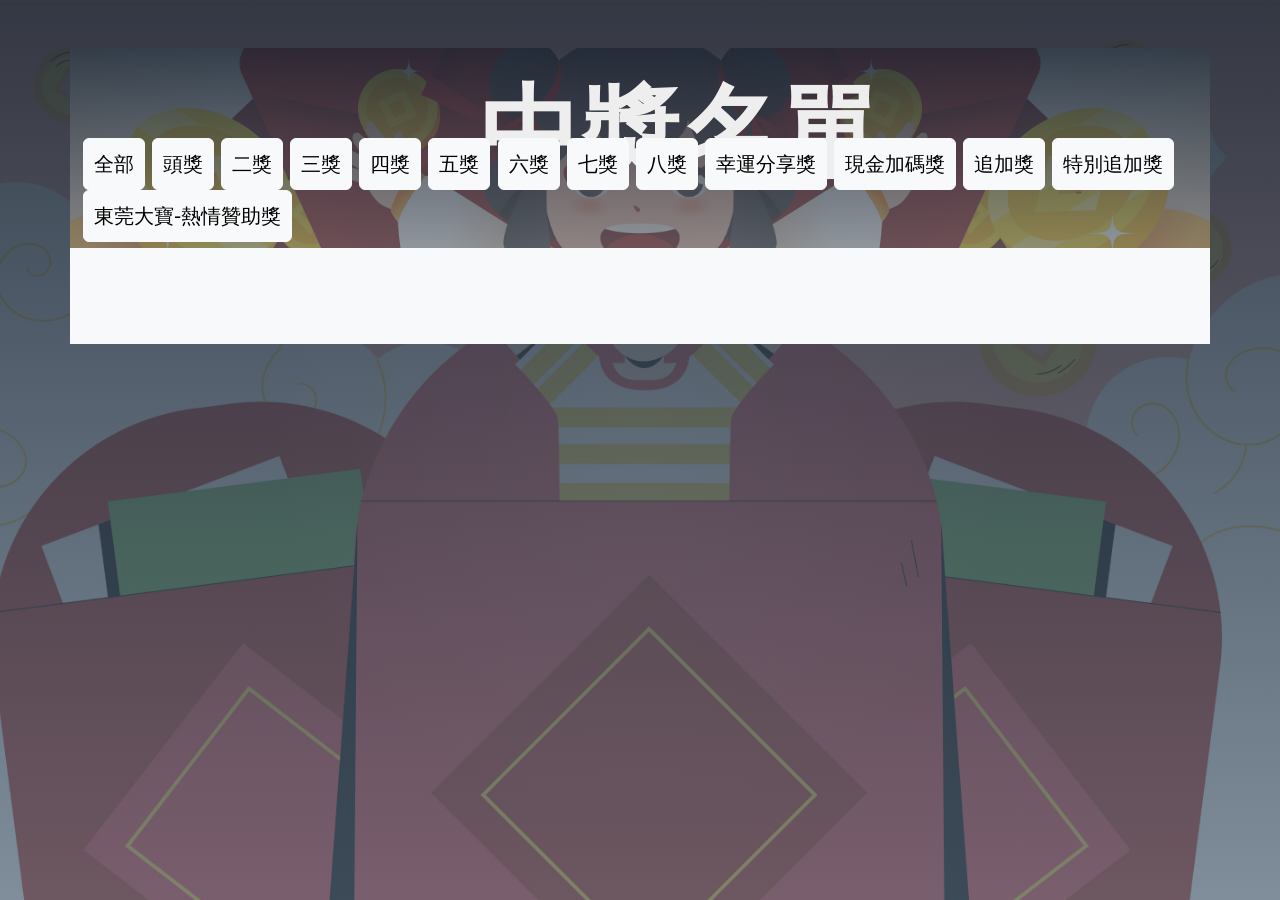
<file: winnersData.html>
<!DOCTYPE html>
<html lang="zh-Hant">
<head>
    <meta charset="UTF-8">
    <title>中獎名單</title>
    <meta name="viewport"
    content="width=device-width, initial-scale=1.0">
    <script src="https://cdn.sheetjs.com/xlsx-0.20.3/package/dist/xlsx.full.min.js"></script>
    <link href="https://cdn.jsdelivr.net/npm/bootstrap@5.3.8/dist/css/bootstrap.min.css" rel="stylesheet"
    integrity="sha384-sRIl4kxILFvY47J16cr9ZwB07vP4J8+LH7qKQnuqkuIAvNWLzeN8tE5YBujZqJLB" crossorigin="anonymous">
    <link rel="stylesheet" href="https://cdnjs.cloudflare.com/ajax/libs/animate.css/4.1.1/animate.min.css"/>
<body>
  <div class="main my-5">
    <audio id="bgm" src="./music/runrunman.mp3" loop preload="auto"></audio>
      <div class="container">
          <div class="row">
              <div class="col-2 smore-img">
                <div class="prize-tabs ">
                  <button data-prize="all" class="activebtn btn btn-light">全部</button>
                  <button data-prize="1" class="btn btn-light">頭獎</button>
                  <button data-prize="2" class="btn btn-light">二獎</button>
                  <button data-prize="3" class="btn btn-light">三獎</button>
                  <button data-prize="4" class="btn btn-light">四獎</button>
                  <button data-prize="5" class="btn btn-light">五獎</button>
                  <button data-prize="6" class="btn btn-light">六獎</button>
                  <button data-prize="7" class="btn btn-light">七獎</button>
                  <button data-prize="8" class="btn btn-light">八獎</button>
                  <button data-prize="9" class="btn btn-light">幸運分享獎</button>
                  <button data-prize="10" class="btn btn-light">現金加碼獎</button>
                  <button data-prize="12" class="btn btn-light">追加獎</button>
                  <button data-prize="11" class="btn btn-light">特別追加獎</button>
                  <button data-prize="13" class="btn btn-light">東莞大寶-熱情贊助獎</button>
                </div>
              </div>
              <div class="col-12 d-flex justify-content-center align-items-center bg-light p-5">
                  <ul id="winner-list"
                  class="fs-3 "></ul>
              </div>
          </div>
      </div>
  </div>

<style>
body::before {
  content: '';
  position: fixed;
  inset: 0;
  z-index: -1;

  background-image:
      radial-gradient(
      circle at center,
      rgba(255,255,255,0.03),
      rgba(255,255,255,0) 50%
      ),
      linear-gradient(
      180deg,
      rgba(30,42,56,0.9),
      rgba(74,94,113,0.7)
      ),
      url('prizeimg.jpg');
  background-repeat: no-repeat, no-repeat;
  background-position: center, center;
  background-size: cover;
}

ul {
  margin: 0;
  padding: 0;
  list-style: none;
  width: 100%;
  }

li {
  display: flex;
  justify-content: space-between;
  padding: 10px 0;
  border-bottom: 1px solid #eee;
}

li span {
  display: inline-block;
}

.smore-img {
  position: sticky;
  top: 0;
  z-index: 1000;
  width: 100%;
  height: 200px;
  background-image:
    radial-gradient(
      circle at center,
      rgba(189, 7, 7, 0.03),
      rgba(234, 182, 182, 0) 50%
      ),
      linear-gradient(
      180deg,
      rgba(30,42,56,0.9),
      rgba(94, 105, 114, 0.7)
      ),
  url('happynewyear.jpg');
  background-repeat: no-repeat, no-repeat;
  background-position: center, center;
  background-size: cover;
}
.smore-img::before {
  position: absolute;
  content: '中獎名單';
  top: 5%;
  left: 36%;
  font-size: 100px;
  font-weight: 600;
  color: #eee;
}

.prize-tabs {
  position: absolute;
  bottom: 3%;
  button {
    font-size: 20px;
    font-weight: 500;
    padding: 10px;
    margin: 0 1px;
  }
}

.right-col {
  display: flex;
  justify-content: end;
  flex: 1;
  text-align: left;
}

.center-col {
  display: flex;
  justify-content: end;
  flex: 1;
  text-align: end;
}
</style>
<script>
  const list = document.getElementById('winner-list');
  const winnerData = JSON.parse(localStorage.getItem('winnerData') || '[]');

  winnerData.sort((a, b) => {
      if (a.prizeValue !== b.prizeValue) return a.prizeValue - b.prizeValue;
      return a.drawOrder - b.drawOrder;
  });

  const bgm = document.getElementById('bgm');

  bgm.volume = 0;          // 起始音量 0
  const targetVolume = 1; // 最終音量（自己調，0~1）
  const fadeDuration = 3000; // 淡入時間（毫秒）

  function fadeInMusic() {
    bgm.play().catch(() => {
    });

    const stepTime = 50;
    const step = targetVolume / (fadeDuration / stepTime);

    const fadeInterval = setInterval(() => {
      if (bgm.volume < targetVolume) {
        bgm.volume = Math.min(bgm.volume + step, targetVolume);
      } else {
        clearInterval(fadeInterval);
      }
    }, stepTime);
  }

  document.addEventListener('click', function startOnce() {
    fadeInMusic();
    document.removeEventListener('click', startOnce);
  });

function renderList(data) {
  list.innerHTML = '';

  data.forEach(w => {
    const li = document.createElement('li');

    const bonusText = w.specialBonus ? `  ${w.specialBonus}` : '';
    const amountText = w.prizeAmounts ? w.prizeAmounts : '';

    const shareHTML = (w.prizeValue === 9 && w.shareToName)
    ? `<div class="left-col fs-4">分享人：${w.shareToName}</div>`
    : '';

    li.innerHTML = `
      <span class="left-col fs-4">
        ${w.prize}【金額：${amountText}${bonusText}元】
      </span>
      <span class="center-col fs-4">${shareHTML}</span>
      <span class="right-col fs-4">
        ${w.dept} - ${w.name}
      </span>
    `;
    list.appendChild(li);
  });
}
const buttons = document.querySelectorAll('.prize-tabs button');

buttons.forEach(btn => {
  btn.addEventListener('click', () => {

    buttons.forEach(b => b.classList.remove('active'));
    btn.classList.add('active');

    const prize = btn.dataset.prize;

    if (prize === 'all') {
      renderList(winnerData);
    } else {
      const filtered = winnerData.filter(
        w => w.prizeValue === Number(prize)
      );
      renderList(filtered);
    }
  });
});
renderList(winnerData);



</script>

</body>
</html>
</file>
